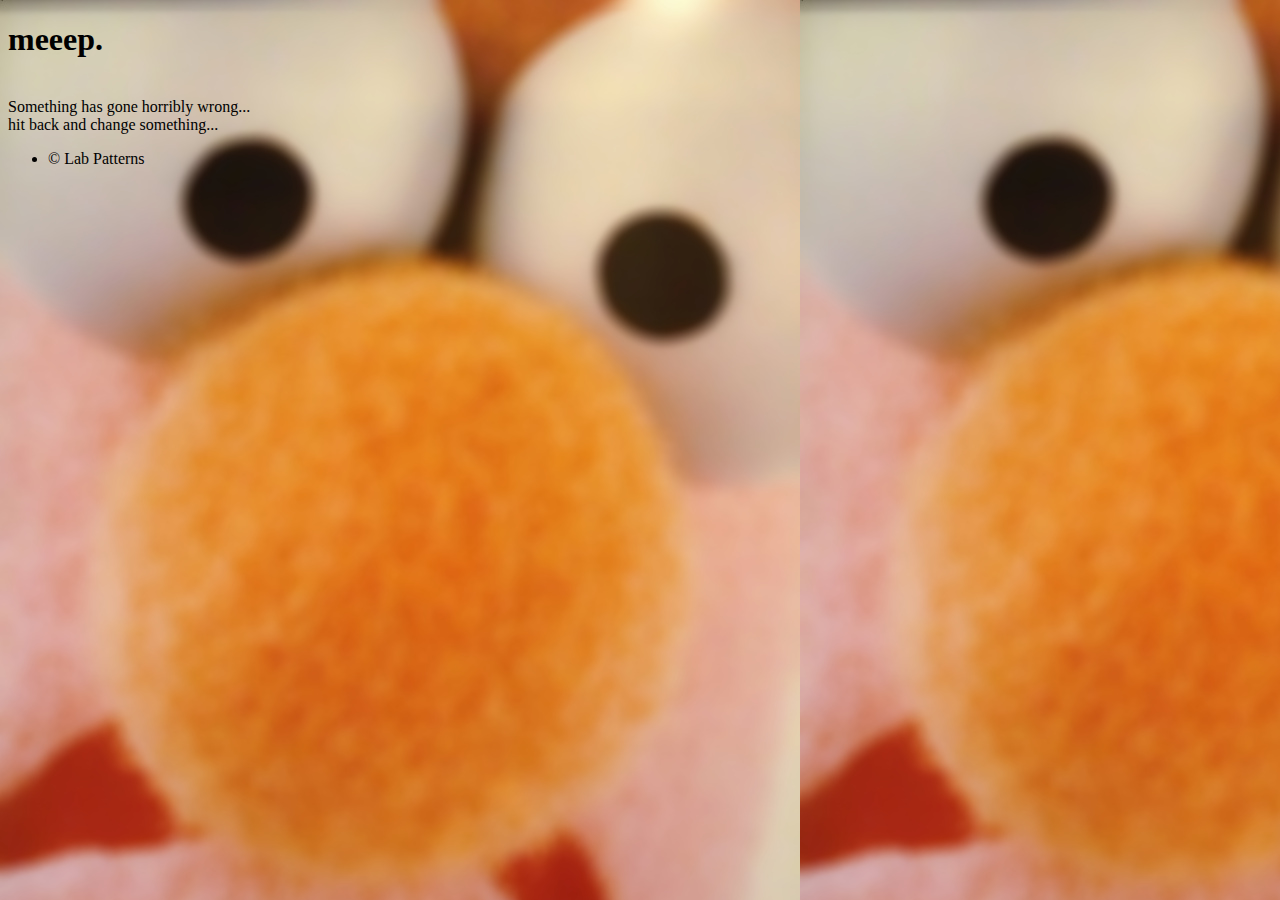
<file: patternsite/comfyapp/templates/nope.html>
<!DOCTYPE HTML>
<!--
	Big Picture by HTML5 UP
	html5up.net | @n33co
	Free for personal and commercial use under the CCA 3.0 license (html5up.net/license)
-->
<html>
	<head>
		<title>Lab Patterns</title>
		<meta http-equiv="content-type" content="text/html; charset=utf-8" />
		<meta name="description" content="The site for laboratory design patterns. Connecting laboratory practice with our scientific record." />
		<meta name="keywords" content="Design Patterns, Laboratory, Biology, Linked Data, Experiment, Protocol" />
		<!--[if lte IE 8]><script src="css/ie/html5shiv.js"></script><![endif]-->
	<!--	<script src="../static/js/jquery.min.js"></script>
		<script src="../static/js/jquery.poptrox.min.js"></script>
		<script src="../static/js/jquery.scrolly.min.js"></script>
		<script src="../static/js/jquery.scrollgress.min.js"></script>
		<script src="../static/js/skel.min.js"></script>
		<script src="../static/js/init.js"></script>
		<noscript>
			<link rel="stylesheet" href="../static/css/skel.css" />
			<link rel="stylesheet" href="../static/css/style.css" />
			<link rel="stylesheet" href="../static/css/style-wide.css" />
			<link rel="stylesheet" href="../static/css/style-normal.css" />
		</noscript>
		<!--[if lte IE 8]><link rel="stylesheet" href="css/ie/v8.css" /><![endif]-->
	</head>
	<body background="../static/images/meep2.jpg">

		<!-- Header 
			<header id="header">

				
					<h1 id="logo">Lab Patterns</h1>
				
				
					<nav id="nav">
						<ul>
							<li><a href="#intro">Intro</a></li>
							<li><a href="#one">What I Do</a></li>
							<li><a href="#two">Who I Am</a></li>
							<li><a href="#work">My Work</a></li>
							<li><a href="#contact">Contact</a></li>
						</ul>
					</nav>

			</header>					
		!-->

		<p><h1>meeep.</h1></br>
			Something has gone horribly wrong... </br>
			hit back and change something...
		</p>	

		<!-- Footer -->
			<footer id="footer">

				<!-- Icons -->
				<!--	<ul class="actions">
						<li><a href="#" class="icon fa-twitter"><span class="label">Twitter</span></a></li>
						<li><a href="#" class="icon fa-facebook"><span class="label">Facebook</span></a></li>
						<li><a href="#" class="icon fa-google-plus"><span class="label">Google+</span></a></li>
						<li><a href="#" class="icon fa-dribbble"><span class="label">Dribbble</span></a></li>
						<li><a href="#" class="icon fa-pinterest"><span class="label">Pinterest</span></a></li>
						<li><a href="#" class="icon fa-instagram"><span class="label">Instagram</span></a></li>
					</ul>
				!-->
				<!-- Menu -->
					<ul class="menu">
						<li>&copy; Lab Patterns</li>
					</ul>
			
			</footer>

	</body>
</html>
</file>
<file: patternsite/comfyapp/static/css/style-wide.css>
/*
	Big Picture by HTML5 UP
	html5up.net | @n33co
	Free for personal and commercial use under the CCA 3.0 license (html5up.net/license)
*/

/*********************************************************************************/
/* Basic                                                                         */
/*********************************************************************************/

	body,input,textarea,select {
		font-size: 17pt;
	}
	
	/* Main */
		
		.main {
		}
		
			.main.style2 {
			}
			
				.main.style2 .content {
					width: 40%;
				}
			
					.main.style2.right .content {
						left: 60%;
					}

				.main.style2.inactive {
				}

					.main.style2.inactive .content {
					}

						.main.style2.inactive.left .content {
							left: -40%;
						}
</file>
<file: patternsite/comfyapp/static/css/style-normal.css>
/*
	Big Picture by HTML5 UP
	html5up.net | @n33co
	Free for personal and commercial use under the CCA 3.0 license (html5up.net/license)
*/

/*********************************************************************************/
/* Basic                                                                         */
/*********************************************************************************/

	body,input,textarea,select {
		font-size: 15pt;
	}
</file>
<file: patternsite/comfyapp/static/css/skel.css>
/* Resets (http://meyerweb.com/eric/tools/css/reset/ | v2.0 | 20110126 | License: none (public domain)) */

	html,body,div,span,applet,object,iframe,h1,h2,h3,h4,h5,h6,p,blockquote,pre,a,abbr,acronym,address,big,cite,code,del,dfn,em,img,ins,kbd,q,s,samp,small,strike,strong,sub,sup,tt,var,b,u,i,center,dl,dt,dd,ol,ul,li,fieldset,form,label,legend,table,caption,tbody,tfoot,thead,tr,th,td,article,aside,canvas,details,embed,figure,figcaption,footer,header,hgroup,menu,nav,output,ruby,section,summary,time,mark,audio,video{margin:0;padding:0;border:0;font-size:100%;font:inherit;vertical-align:baseline;}article,aside,details,figcaption,figure,footer,header,hgroup,menu,nav,section{display:block;}body{line-height:1;}ol,ul{list-style:none;}blockquote,q{quotes:none;}blockquote:before,blockquote:after,q:before,q:after{content:'';content:none;}table{border-collapse:collapse;border-spacing:0;}body{-webkit-text-size-adjust:none}

/* Box Model */

	*, *:before, *:after {
		-moz-box-sizing: border-box;
		-webkit-box-sizing: border-box;
		box-sizing: border-box;
	}

/* Container */

	body {
		/* min-width: (containers) */
		min-width: 1200px;
	}

	.container {
		margin-left: auto;
		margin-right: auto;
		
		/* width: (containers) */
		width: 1200px;
	}

	/* Modifiers */
	
		.container.small {
			/* width: (containers) * 0.75; */
			width: 900px;
		}

		.container.big {
			width: 100%;

			/* max-width: (containers) * 1.25; */
			max-width: 1500px;

			/* min-width: (containers); */
			min-width: 1200px;
		}

/* Grid */

	.\31 2u { width: 100% }
	.\31 1u { width: 91.6666666667% }
	.\31 0u { width: 83.3333333333% }
	.\39 u { width: 75% }
	.\38 u { width: 66.6666666667% }
	.\37 u { width: 58.3333333333% }
	.\36 u { width: 50% }
	.\35 u { width: 41.6666666667% }
	.\34 u { width: 33.3333333333% }
	.\33 u { width: 25% }
	.\32 u { width: 16.6666666667% }
	.\31 u { width: 8.3333333333% }
	.\-11u { margin-left: 91.6666666667% }
	.\-10u { margin-left: 83.3333333333% }
	.\-9u { margin-left: 75% }
	.\-8u { margin-left: 66.6666666667% }
	.\-7u { margin-left: 58.3333333333% }
	.\-6u { margin-left: 50% }
	.\-5u { margin-left: 41.6666666667% }
	.\-4u { margin-left: 33.3333333333% }
	.\-3u { margin-left: 25% }
	.\-2u { margin-left: 16.6666666667% }
	.\-1u { margin-left: 8.3333333333% }

	/* Rows */

		.row > * {
			float: left;
		}

		.row:after {
			content: '';
			display: block;
			clear: both;
			height: 0;
		}

		.row:first-child > * {
			padding-top: 0 !important;
		}

		.row.uniform > * > :first-child {
			margin-top: 0;
		}

		.row.uniform > * > :last-child {
			margin-bottom: 0;
		}

		/* Normal */

			.row > * {
				/* padding-left: (gutters) */
				padding-left: 40px;
			}

			.row + .row > * {
				/* padding: (gutters) 0 0 (gutters) */
				padding: 40px 0 0 40px;
			}

			.row {
				/* margin-left: -(gutters) */
				margin-left: -40px;
			}

			.row + .row.uniform > * {
				/* padding: (gutters.vertical) 0 0 (gutters.vertical) */
				padding: 40px 0 0 40px;
			}

		/* Flush */

			.row.flush > * {
				padding-left: 0;
			}

			.row + .row.flush > * {
				padding: 0;
			}

			.row.flush {
				margin-left: 0;
			}

			.row + .row.uniform.flush > * {
				padding: 0;
			}

		/* Quarter */

			.row.quarter > * {
				/* padding-left: (gutters * 0.25) */
				padding-left: 10px;
			}

			.row + .row.quarter > * {
				/* padding: (gutters * 0.25) 0 0 (gutters * 0.25) */
				padding: 10px 0 0 10px;
			}

			.row.quarter {
				/* margin-left: -(gutters * 0.25) */
				margin-left: -10px;
			}

			.row + .row.uniform.quarter > * {
				/* padding: (gutters.vertical * 0.25) 0 0 (gutters.vertical * 0.25) */
				padding: 10px 0 0 10px;
			}

		/* Half */

			.row.half > * {
				/* padding-left: (gutters * 0.5) */
				padding-left: 20px;
			}

			.row + .row.half > * {
				/* padding: (gutters * 0.5) 0 0 (gutters * 0.5) */
				padding: 20px 0 0 20px;
			}

			.row.half {
				/* margin-left: -(gutters * 0.5) */
				margin-left: -20px;
			}

			.row + .row.uniform.half > * {
				/* padding: (gutters.vertical * 0.5) 0 0 (gutters.vertical * 0.5) */
				padding: 20px 0 0 20px;
			}

		/* One and (a) Half */

			.row.oneandhalf > * {
				/* padding-left: (gutters * 1.5) */
				padding-left: 60px;
			}

			.row + .row.oneandhalf > * {
				/* padding: (gutters * 1.5) 0 0 (gutters * 1.5) */
				padding: 60px 0 0 60px;
			}

			.row.oneandhalf {
				/* margin-left: -(gutters * 1.5) */
				margin-left: -60px;
			}

			.row + .row.uniform.oneandhalf > * {
				/* padding: (gutters.vertical * 1.5) 0 0 (gutters.vertical * 1.5) */
				padding: 60px 0 0 60px;
			}

		/* Double */

			.row.double > * {
				/* padding-left: (gutters * 2) */
				padding-left: 80px;
			}

			.row + .row.double > * {
				/* padding: (gutters * 2) 0 0 (gutters * 2) */
				padding: 80px 0 0 80px;
			}

			.row.double {
				/* margin-left: -(gutters * 2) */
				margin-left: -80px;
			}
			
			.row + .row.uniform.double > * {
				/* padding: (gutters.vertical * 2) 0 0 (gutters.vertical * 2) */
				padding: 80px 0 0 80px;
			}
</file>
<file: patternsite/comfyapp/static/css/style.css>
@charset 'UTF-8';
@import url('http://fonts.googleapis.com/css?family=Source+Sans+Pro:300,900');
@import url('font-awesome.min.css');

/*
	Big Picture by HTML5 UP
	html5up.net | @n33co
	Free for personal and commercial use under the CCA 3.0 license (html5up.net/license)
*/

/*********************************************************************************/
/* Basic                                                                         */
/*********************************************************************************/

	body {
		background: #fff;
	}

		body.is-loading *
		{
			-moz-transition: none !important;
			-webkit-transition: none !important;
			-o-transition: none !important;
			-ms-transition: none !important;
			transition: none !important;
			-moz-animation: none !important;
			-webkit-animation: none !important;
			-o-animation: none !important;
			-ms-animation: none !important;
			animation: none !important;
		}

	body,input,textarea,select {
		font-family: 'Source Sans Pro', sans-serif;
		font-weight: 300;
		font-size: 18pt;
		line-height: 1.75em;
		color: #39454b;
		letter-spacing: 0.5px;
	}

	h1,h2,h3,h4,h5,h6 {
		font-weight: 900;
		color: inherit;
	}
	
		h1 a, h2 a, h3 a, h4 a, h5 a, h6 a {
			color: inherit;
			text-decoration: none;
		}
		
	h2 {
		font-size: 2.25em;
		letter-spacing: -2px;
		line-height: 1.25em;
	}
		
	strong, b {
		font-weight: 900;
		color: inherit;
	}
	
	em, i {
		font-style: italic;
	}

	a {
		color: #98c593;

		-moz-transition: all 0.2s ease-in-out, color 0.2s ease-in-out;
		-webkit-transition: all 0.2s ease-in-out, color 0.2s ease-in-out;
		-o-transition: all 0.2s ease-in-out, color 0.2s ease-in-out;
		-ms-transition: all 0.2s ease-in-out, color 0.2s ease-in-out;
		transition: all 0.2s ease-in-out, color 0.2s ease-in-out;
	}

	sub {
		position: relative;
		top: 0.5em;
		font-size: 0.8em;
	}
	
	sup {
		position: relative;
		top: -0.5em;
		font-size: 0.8em;
	}
	
	hr {
		border: 0;
		border-top: solid 1px #ddd;
	}
	
	blockquote {
		border-left: solid 0.5em #ddd;
		padding: 1em 0 1em 2em;
		font-style: italic;
	}
	
	p, ul, ol, dl, table {
		margin-bottom: 1em;
	}

	header {
		margin-bottom: 1em;
	}
	
		header p {
			display: block;
			margin: 1em 0 0 0;
			padding: 0 0 0.5em 0;
		}
		
	footer {
		margin-top: 2em;
	}

	br.clear {
		clear: both;
	}

	/* Sections/Article */
	
		section,
		article {
			margin-bottom: 3em;
		}
		
			section > :last-child,
			article > :last-child {
				margin-bottom: 0;
			}

			section > .content > :last-child,
			article > .content > :last-child {
				margin-bottom: 0;
			}

			section:last-child,
			article:last-child {
				margin-bottom: 0;
			}

			.row > section,
			.row > article {
				margin-bottom: 0;
			}

	/* Image */

		.image {
			position: relative;
			display: inline-block;
		}
		
			.image:before {
				content: '';
				position: absolute;
				left: 0;
				top: 0;
				width: 100%;
				height: 100%;
				background: url('images/overlay.png');
			}
		
			.image img {
				display: block;
				width: 100%;
			}

			.image.featured {
				display: block;
				width: 100%;
				margin: 0 0 2em 0;
			}
			
			.image.fit {
				display: block;
				width: 100%;
			}
			
			.image.left {
				float: left;
				margin: 0 2em 2em 0;
			}
			
			.image.centered {
				display: block;
				margin: 0 0 2em 0;
			}

				.image.centered img {
					margin: 0 auto;
					width: auto;
				}

	/* List */

		ul {
		}

			ul.default {
				list-style: disc;
				padding-left: 1em;
			}
			
				ul.default li {
					padding-left: 0.5em;
				}		

			ul.icons {
				cursor: default;
			}	
			
				ul.icons li {
					display: inline-block;
				}
				
					ul.icons a {
						display: inline-block;
						width: 2em;
						height: 2em;
						line-height: 2em;
						text-align: center;
						border: 0;
					}

			ul.menu {
				cursor: default;
			}
			
				ul.menu li {
					display: inline-block;
					line-height: 1em;
					border-left: solid 1px rgba(145,146,147,0.25);
					padding: 0 0 0 0.5em;
					margin: 0 0 0 0.5em;
				}
				
				ul.menu li:first-child {
					border-left: 0;
					padding-left: 0;
					margin-left: 0;
				}

			ul.actions {
				cursor: default;
			}
			
				ul.actions li {
					display: inline-block;
					margin: 0 0 0 0.5em;
				}
				
				ul.actions li:first-child {
					margin-left: 0;
				}

		ol {
		}

			ol.default {
				list-style: decimal;
				padding-left: 1.25em;
			}

				ol.default li {
					padding-left: 0.25em;
				}

	/* Form */

		form {
		}
		
			form label {
				display: block;
			}
		
			form input[type="text"],
			form input[type="email"],
			form input[type="password"],
			form select,
			form textarea {
				display: block;
				width: 100%;
				padding: 0.65em 0.75em;
				background: none;
				border: solid 2px rgba(185,186,187,0.25);
				color: inherit;
				border-radius: 0.5em;
				outline: none;

				-moz-appearance: none;
				-webkit-appearance: none;
				-o-appearance: none;
				-ms-appearance: none;
				appearance: none;

				-moz-transition: all 0.2s ease-in-out, color 0.2s ease-in-out;
				-webkit-transition: all 0.2s ease-in-out, color 0.2s ease-in-out;
				-o-transition: all 0.2s ease-in-out, color 0.2s ease-in-out;
				-ms-transition: all 0.2s ease-in-out, color 0.2s ease-in-out;
				transition: all 0.2s ease-in-out, color 0.2s ease-in-out;
			}

				form input[type="text"]:focus,
				form input[type="email"]:focus,
				form input[type="password"]:focus,
				form select:focus,
				form textarea:focus {
					border-color: #9ac8e9;
				}

			form input[type="text"],
			form input[type="email"],
			form input[type="password"],
			form select {
				line-height: 1.35em;
			}
				
			form textarea {
				min-height: 8em;
			}

			form .formerize-placeholder {
				color: rgba(145,146,147,0.85) !important;
			}

			form ::-webkit-input-placeholder {
				color: rgba(145,146,147,0.85) !important;
			}

			form :-moz-placeholder {
				color: rgba(145,146,147,0.85) !important;
			}

			form ::-moz-placeholder {
				color: rgba(145,146,147,0.85) !important;
			}

			form :-ms-input-placeholder {
				color: rgba(145,146,147,0.85) !important;
			}

			form ::-moz-focus-inner {
				border: 0;
			}
			
	/* Table */
	
		table {
			width: 100%;
		}
		
			table.default {
				width: 100%;
			}
			
				table.default tbody tr:nth-child(2n+2) {
					background: #f4f4f4;
				}
				
				table.default td {
					padding: 0.5em 1em 0.5em 1em;
				}
				
				table.default th {
					text-align: left;
					font-weight: 900;
					padding: 0.5em 1em 0.5em 1em;
				}
			
				table.default thead {
					background: #444;
					color: #fff;
				}
				
				table.default tfoot {
					background: #eee;
				}
				
				table.default tbody {
				}

	/* Button */
		
		input[type="button"],
		input[type="submit"],
		input[type="reset"],
		.button {
			background-color: #98c593;
			border: 0;
			border-radius: 3.5em;
			color: #fff;
			cursor: pointer;
			display: inline-block;
			height: 3.5em;
			line-height: 3.5em;
			outline: 0;
			padding: 0 2em 0 2em;
			position: relative;
			text-align: center;
			text-decoration: none;

			-moz-appearance: none;
			-webkit-appearance: none;
			-o-appearance: none;
			-ms-appearance: none;
			appearance: none;

			-moz-transition: all 0.2s ease-in-out;
			-webkit-transition: all 0.2s ease-in-out;
			-o-transition: all 0.2s ease-in-out;
			-ms-transition: all 0.2s ease-in-out;
			transition: all 0.2s ease-in-out;
		}

			.button.down {
				width: 5em;
				height: 5em;
				line-height: 4.5em;
				padding: 0;
				background-image: url('images/dark-arrow.svg');
				background-position: center center;
				background-repeat: no-repeat;
				text-indent: -10em;
				overflow: hidden;
			}
			
				.button.down.anchored {
					bottom: 0;
					border-bottom: 0;
					border-radius: 3em 3em 0 0;
					height: 4.5em;
					margin-left: -2.5em;
				}
			
			.button.anchored {
				position: absolute;
				left: 50%;
			}
			
			input[type="button"]:hover,
			input[type="submit"]:hover,
			input[type="reset"]:hover,
			.button:hover {
				background-color: #a8d5a3;
			}
			
			input[type="button"]:active,
			input[type="submit"]:active,
			input[type="reset"]:active,
			.button:active {
				background-color: #88b583;
			}

			input[type="button"].style2,
			input[type="submit"].style2,
			input[type="reset"].style2,
			.button.style2 {
				background-color: transparent;
				border: solid 2px #e5e6e7;
				color: inherit;
			}

				input[type="button"].style2:hover,
				input[type="submit"].style2:hover,
				input[type="reset"].style2:hover,
				.button.style2:hover {
					background-color: rgba(145,146,147,0.035);
				}
				
				.button.style2.down {
					background-image: url('images/arrow.svg');
				}

	/* Box */

		.box {
			background: #fff;
			color: #39454b;
			padding: 2em;
		}
		
			.box.style2 {
				padding: 3.5em 2.5em 3.5em 2.5em;
			}

	/* Main */
		
		.main {
			position: relative;
			margin: 0;
			overflow-x: hidden;
		}
		
			.main.style1 {
				text-align: center;
				padding: 10em 0 10em 0;
			}
			
				.main.style1 h2 {
					font-size: 4.25em;
					line-height: 1em;
					letter-spacing: -4px;
				}
				
				.main.style1 .content {
					opacity: 1.0;

					-moz-transition: all 1s ease;
					-webkit-transition: all 1s ease;
					-o-transition: all 1s ease;
					-ms-transition: all 1s ease;
					transition: all 1s ease;
					
					-moz-transform: translateZ(0);
					-webkit-transform: translateZ(0);
					-o-transform: translateZ(0);
					-ms-transform: translateZ(0);
					transform: translateZ(0);
				}
				
			.main.style1.inactive {
			}
			
				.main.style1.inactive .content {
					opacity: 0;
				}
		
			.main.style2 {
				padding: 10em 0 10em 0;
				overflow: hidden;
			}
			
				.main.style2 .content {
					position: relative;
					width: 35%;

					-moz-transition: all 1s ease;
					-webkit-transition: all 1s ease;
					-o-transition: all 1s ease;
					-ms-transition: all 1s ease;
					transition: all 1s ease;
					
					-moz-transform: translateZ(0);
					-webkit-transform: translateZ(0);
					-o-transform: translateZ(0);
					-ms-transform: translateZ(0);
					transform: translateZ(0);
				}
			
				.main.style2.left {
				}

					.main.style2.left .content {
						left: 0;
					}

				.main.style2.right {
				}

					.main.style2.right .content {
						left: 65%;
					}

				.main.style2.inactive {
				}

					.main.style2.inactive .content {
					}

						.main.style2.inactive.left .content {
							left: -35%;
						}

						.main.style2.inactive.right .content {
							left: 100%;
						}
		
			.main.style3 {
				text-align: center;
				padding: 6em 0 6em 0;
			}

				.main.style3 .content {
				}

					.main.style3 .content > header {
						margin-bottom: 2em;
					}

				.main.style3.primary {
					background: #fff;
				}
			
				.main.style3.secondary {
					background: #f5f6f7;
				}

	/* Dark */

		.dark {
			color: #fff;
		}

			.dark a {
				color: #fff;
			}
		
			.dark .button.style2 {
				border-color: inherit;
				background-color: rgba(64,64,64,0.05);
			}

				.dark .button.style2:hover {
					background-color: rgba(255,255,255,0.1);
				}
				
				.dark .button.style2.down {
					background-image: url('images/dark-arrow.svg');
				}
		
/*********************************************************************************/
/* Icons                                                                         */
/*********************************************************************************/

	.icon {
		text-decoration: none;
	}

		.icon:before {
			display: inline-block;
			font-family: FontAwesome;
			font-size: 1.25em;
			text-decoration: none;
			font-style: normal;
			font-weight: normal;
			line-height: 1;
			-webkit-font-smoothing:antialiased;
			-moz-osx-font-smoothing:grayscale;
		}
		
		.icon > .label {
			display: none;
		}

/*********************************************************************************/
/* Header                                                                        */
/*********************************************************************************/

	#header {
		position: fixed;
		z-index: 10000;
		left: 0;
		top: 0;
		width: 100%;
		background: #fff;
		background: rgba(255,255,255,0.95);
		height: 3em;
		line-height: 3em;
		box-shadow: 0 0 0.15em 0 rgba(0,0,0,0.1);
	}
	
	body {
		padding-top: 3em;
	}

	#logo {
		position: absolute;
		left: 1em;
		top: 0;
		height: 3em;
		line-height: 3em;
		letter-spacing: -1px;
	}
	
		#logo a {
			font-size: 1.25em;
		}
	
	#nav {
		position: absolute;
		right: 0.5em;
		top: 0;
		height: 3em;
		line-height: 3em;
	}

		#nav ul {
			margin: 0;
		}

			#nav ul li {
				display: inline-block;
				margin-left: 0.5em;
				font-size: 0.9em;
			}
			
				#nav ul li a {
					display: block;
					color: inherit;
					text-decoration: none;
					height: 3em;
					line-height: 3em;
					padding: 0 0.5em 0 0.5em;
					outline: 0;
				}

/*********************************************************************************/
/* Intro                                                                         */
/*********************************************************************************/

	#intro {
		background: url('images/overlay.png'), url('../images/uv.jpg');
		background-size: 256px 256px, cover;
		background-attachment: fixed, fixed;
		background-position: top left, bottom center;
		background-repeat: repeat, no-repeat;
	}

/*********************************************************************************/
/* One                                                                           */
/*********************************************************************************/

	#one {
		background: url('images/overlay.png'), url('../images/red.jpg');
		background-size: 256px 256px, cover;
		background-attachment: fixed, fixed;
		background-position: top left, center center;
	}

/*********************************************************************************/
/* Two                                                                           */
/*********************************************************************************/

	#two {
		background: url('images/overlay.png'), url('../images/blue.jpg');
		background-size: 256px 256px, cover;
		background-attachment: fixed, fixed;
		background-position: top left, center center;
	}

/*********************************************************************************/
/* Work                                                                          */
/*********************************************************************************/

	#work {
	}
	
		#work .row.images {
		}
	
			#work .row.images .image {
				position: relative;
				top: 0;
				left: 0;
				opacity: 1.0;
			
				-moz-transition: all 1s ease;
				-webkit-transition: all 1s ease;
				-o-transition: all 1s ease;
				-ms-transition: all 1s ease;
				transition: all 1s ease;
				
				-moz-transform: translateZ(0);
				-webkit-transform: translateZ(0);
				-o-transform: translateZ(0);
				-ms-transform: translateZ(0);
				transform: translateZ(0);
			}
		
			#work .row.images.inactive {
			}

				#work .row.images.inactive .image {
					opacity: 0;
				}
			
				#work .row.images.inactive .image.from-left {
					left: -14em;
				}
			
				#work .row.images.inactive .image.from-right {
					left: 14em;
				}
			
				#work .row.images.inactive .image.from-top {
					top: -7em;
				}
			
				#work .row.images.inactive .image.from-bottom {
					top: 7em;
				}
			
/*********************************************************************************/
/* Contact                                                                       */
/*********************************************************************************/

	#contact {

		padding-bottom: 0;
		overflow: hidden;
	}
	
		#contact .box {
			position: relative;
			bottom: 0;
			
			-moz-transition: all 1s ease;
			-webkit-transition: all 1s ease;
			-o-transition: all 1s ease;
			-ms-transition: all 1s ease;
			transition: all 1s ease;
			
			-moz-transform: translateZ(0);
			-webkit-transform: translateZ(0);
			-o-transform: translateZ(0);
			-ms-transform: translateZ(0);
			transform: translateZ(0);
		}
		
		#contact.inactive {
		}

			#contact.inactive .box {
				bottom: -30em;
			}

/*********************************************************************************/
/* Footer                                                                        */
/*********************************************************************************/
	
	#footer {
		position: relative;
		height: 5em;
		line-height: 5em;
		margin: 0;
		background: #39454b;
		color: #999;
		color: rgba(185,186,187,0.5);
		overflow: hidden;
	}

		#footer a {
			color: #999;
			color: rgba(185,186,187,0.5);
		}

			#footer a:hover {
				color: #bbb;
				color: rgba(185,186,187,1.0);
			}
	
		#footer .actions {
			position: absolute;
			left: 1em;
			top: 0.25em;
			height: 5em;
			line-height: 5em;
			margin: 0;
		}
		
			#footer .actions li {
				font-size: 1.25em;
				margin: 0;
			}
			
				#footer .actions li a {
					padding: 0.5em;
				}
		
		#footer .menu {
			position: absolute;
			right: 2em;
			top: 0;
			height: 5em;
			line-height: 5em;
			margin: 0;
		}
		
			#footer .menu li {
				font-size: 0.9em;
			}

/*********************************************************************************/
/* Poptrox                                                                       */
/*********************************************************************************/

	.poptrox-popup {
		background: #fff;
		-moz-box-sizing: content-box;
		-webkit-box-sizing: content-box;
		-o-box-sizing: content-box;
		-ms-box-sizing: content-box;
		box-sizing: content-box;
		padding-bottom: 3em;
		box-shadow: 0 0.1em 0.15em 0 rgba(0,0,0,0.15);
	}
	
		.poptrox-popup .loader {
			width: 48px;
			height: 48px;
			background: url('images/loader.gif');
			position: absolute;
			top: 50%;
			left: 50%;
			margin: -24px 0 0 -24px;
		}
	
		.poptrox-popup .caption {
			position: absolute;
			bottom: 0;
			left: 0;
			background: #fff;
			width: 100%;
			height: 3em;
			line-height: 2.8em;
			text-align: center;
			cursor: default;
			z-index: 1;
			font-size: 0.9em;
		}
		
		.poptrox-popup .nav-next,
		.poptrox-popup .nav-previous {
			position: absolute;
			top: 0;
			width: 50%;
			height: 100%;
			opacity: 0;
			cursor: pointer;
			background: rgba(0,0,0,0.01);
			-moz-transition: opacity 0.2s ease-in-out;
			-webkit-transition: opacity 0.2s ease-in-out;
			-o-transition: opacity 0.2s ease-in-out;
			-ms-transition: opacity 0.2s ease-in-out;
			transition: opacity 0.2s ease-in-out;
			-webkit-tap-highlight-color: rgba(255,255,255,0);
		}

			.poptrox-popup .nav-next:before,
			.poptrox-popup .nav-previous:before {
				content: '';
				position: absolute;
				width: 96px;
				height: 64px;
				background: url('images/poptrox-nav.svg');
				top: -moz-calc(50% - 1.5em);
				top: -webkit-calc(50% - 1.5em);
				top: -o-calc(50% - 1.5em);
				top: -ms-calc(50% - 1.5em);
				top: calc(50% - 1.5em);
				margin: -32px 0 0 0;
			}
		
			.poptrox-popup:hover .nav-next,
			.poptrox-popup:hover .nav-previous {
				opacity: 0.5;
			}

			.poptrox-popup:hover .nav-next:hover,
			.poptrox-popup:hover .nav-previous:hover {
				opacity: 1.0;
			}
			
			.poptrox-popup .nav-previous:before
			{
				-moz-transform: scaleX(-1);
				-webkit-transform: scaleX(-1);
				-o-transform: scaleX(-1);
				-ms-transform: scaleX(-1);
				transform: scaleX(-1);
				-ms-filter: "FlipH";			
				filter: FlipH;
			}

		.poptrox-popup .nav-next {
			right: 0;
		}

			.poptrox-popup .nav-next:before {
				right: 0;
			}
		
		.poptrox-popup .nav-previous {
			left: 0;
		}

			.poptrox-popup .nav-previous:before {
				left: 0;
			}
			
		.poptrox-popup .closer {
			position: absolute;
			top: 0;
			right: 0;
			width: 64px;
			height: 64px;
			text-indent: -9999px;
			z-index: 2;
			opacity: 0;
			-moz-transition: opacity 0.2s ease-in-out;
			-webkit-transition: opacity 0.2s ease-in-out;
			-o-transition: opacity 0.2s ease-in-out;
			-ms-transition: opacity 0.2s ease-in-out;
			transition: opacity 0.2s ease-in-out;
			-webkit-tap-highlight-color: rgba(255,255,255,0);
		}
		
			.poptrox-popup .closer:before {
				content: '';
				display: block;
				position: absolute;
				right: 16px;
				top: 16px;
				width: 40px;
				height: 40px;
				border-radius: 100%;
				box-shadow: inset 0 0 0 2px #fff;
				background: url('images/poptrox-closer.svg') center center;
				color: #fff !important;
			}

			.poptrox-popup:hover .closer {
				opacity: 0.5;
			}

			.poptrox-popup:hover .closer:hover {
				opacity: 1.0;
			}
			
/*********************************************************************************/
/* Touch Mode                                                                    */
/*********************************************************************************/

	body.touch {
	}
	
		body.touch .main {
			background-attachment: scroll !important;
		}
		
		body.touch .poptrox-popup {
		}

			body.touch .poptrox-popup .nav-next,
			body.touch .poptrox-popup .nav-previous,
			body.touch .poptrox-popup .closer {
				opacity: 1.0 !important;
			}
</file>
